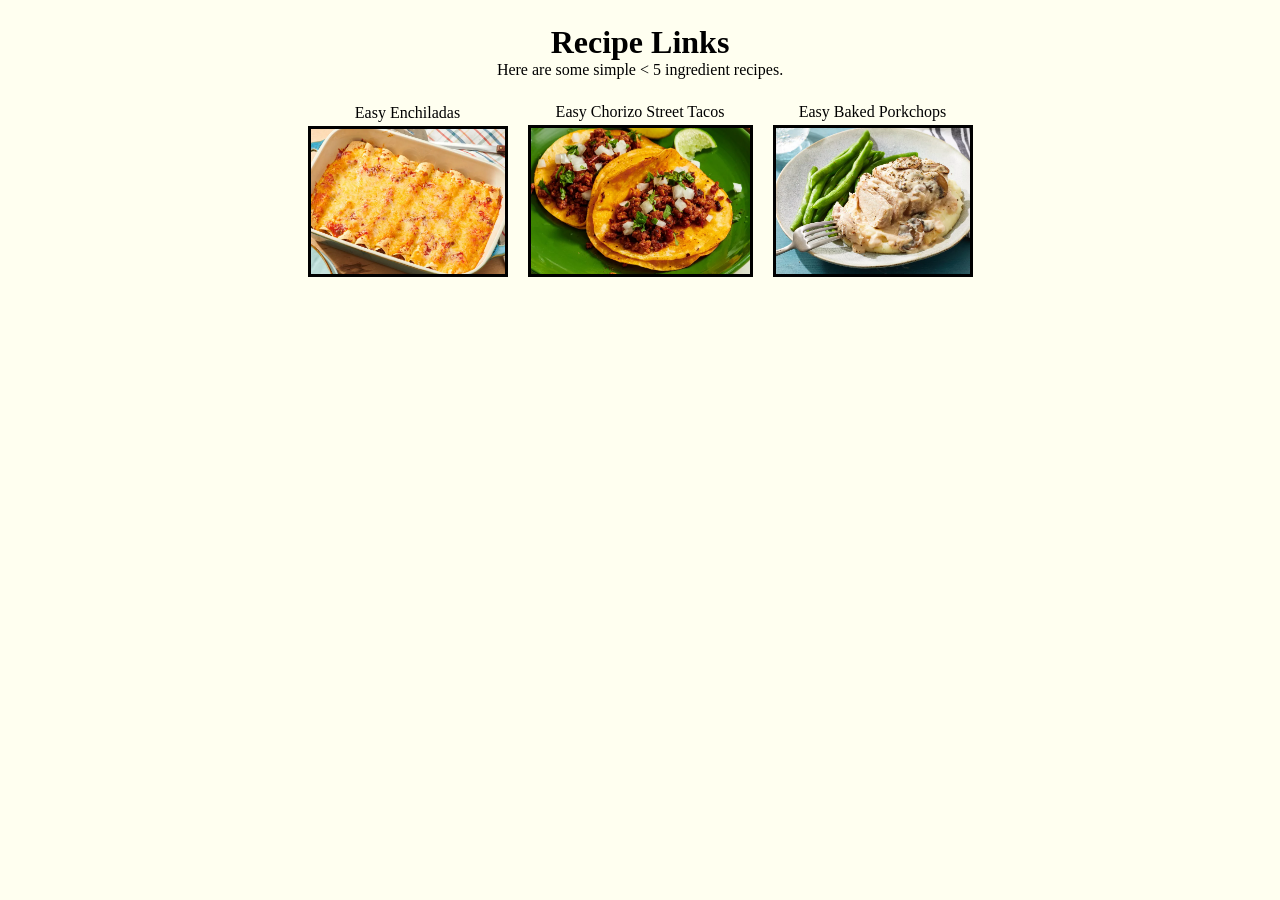
<file: index.html>
<!DOCTYPE html>
<html lang="en">
<head>
    <meta charset="UTF-8">
    <meta name="viewport" content="width=device-width, initial-scale=1.0">
    <title>Homepage</title>
    <link rel="stylesheet" href="style/styles.css">
</head>
<body>
    <h1>Recipe Links</h1>
    <p>Here are some simple < 5 ingredient recipes.</p>
    <ul>
        <li class="recipe-one">
            <p>Easy Enchiladas</p>
            <a href="recipes/easy-enchiladas.html"><img src="images/enchiladas.webp" alt="Enchilasa" width="200"></a>
        </li>
        <li class="recipe-two">
            <p>Easy Chorizo Street Tacos</p>
            <a href="recipes/easy-chorizo-street-tacos.html"><img src="images/street-tacos.webp" alt="Street Tacos" width="225"></a>
        </li>
        <li class="recipe-three">
            <p>Easy Baked Porkchops</p>
            <a href="recipes/baked-pork-chops.html"><img src="images/porkchops.webp" alt="Porkchops" width="200"></a>
        </li>
    </ul>
</body>
</html>
</file>
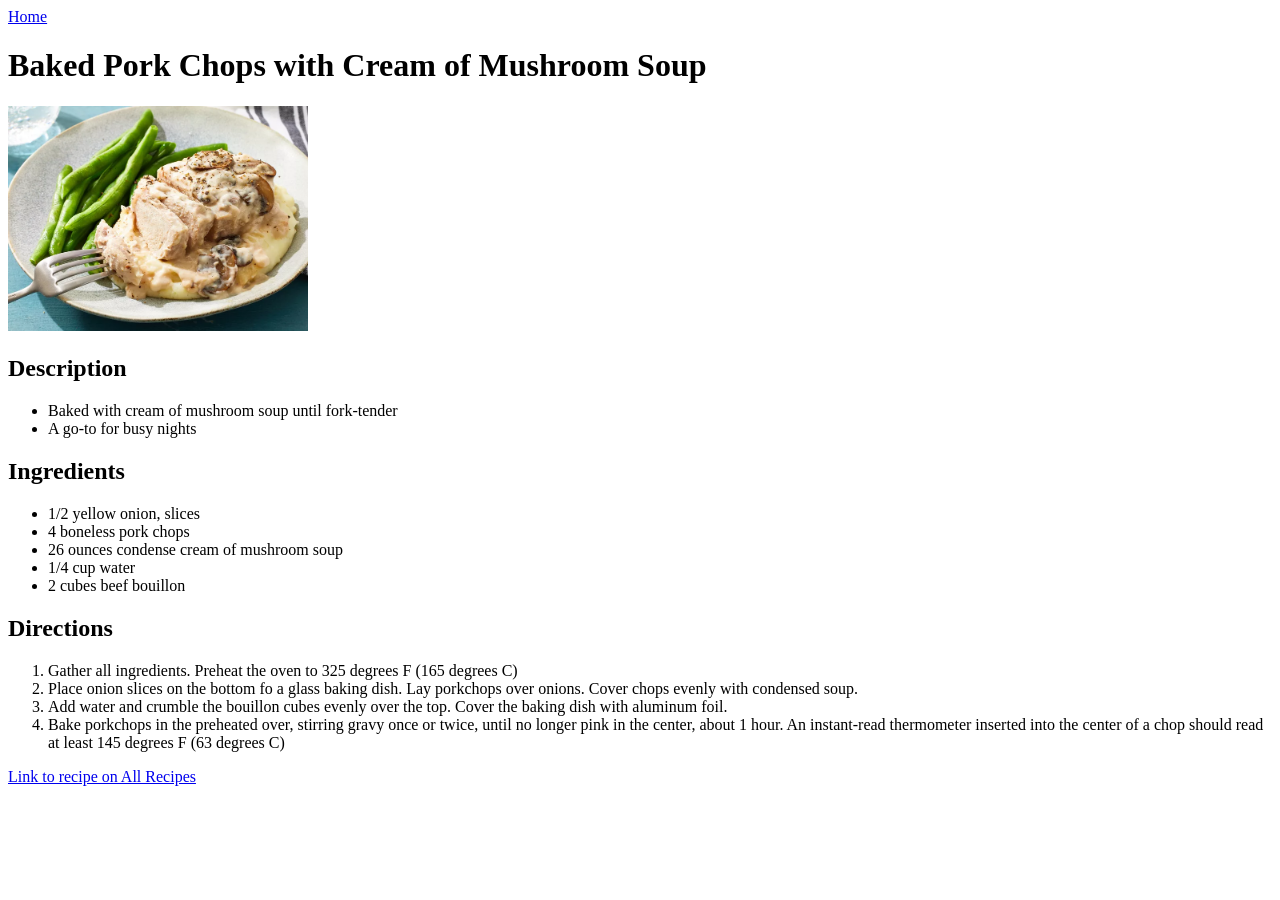
<file: recipes/baked-pork-chops.html>
<!DOCTYPE html>
<html lang="en">
<head>
    <meta charset="UTF-8">
    <meta name="viewport" content="width=device-width, initial-scale=1.0">
    <title>Baked Pork Chops with Cream of Mushroom Soup</title>
</head>
<body>
    <a href="../index.html">Home</a>
    <h1>Baked Pork Chops with Cream of Mushroom Soup</h1>
    <img src="../images/porkchops.webp" alt="baked porkchops" width="300">

    <h2>Description</h2>
    <ul>
        <li>Baked with cream of mushroom soup until fork-tender</li>
        <li>A go-to for busy nights</li>
    </ul>

    <h2>Ingredients</h2>
    <ul>
        <li>1/2 yellow onion, slices</li>
        <li>4 boneless pork chops</li>
        <li>26 ounces condense cream of mushroom soup</li>
        <li>1/4 cup water</li>
        <li>2 cubes beef bouillon</li>
    </ul>

    <h2>Directions</h2>
    <ol>
        <li>Gather all ingredients. Preheat the oven to 325 degrees F (165 degrees C)</li>
        <li>Place onion slices on the bottom fo a glass baking dish. Lay porkchops
            over onions. Cover chops evenly with condensed soup.
        </li>
        <li>Add water and crumble the bouillon cubes evenly over the top. Cover
            the baking dish with aluminum foil.
        </li>
        <li>Bake porkchops in the preheated over, stirring gravy once or twice, until
            no longer pink in the center, about 1 hour. An instant-read thermometer inserted
            into the center of a chop should read at least 145 degrees F (63 degrees C)
        </li>
    </ol>
    <a href="https://www.allrecipes.com/recipe/277019/baked-pork-chops-with-cream-of-mushroom-soup/">Link to recipe on All Recipes</a>
</body>
</html>
</file>
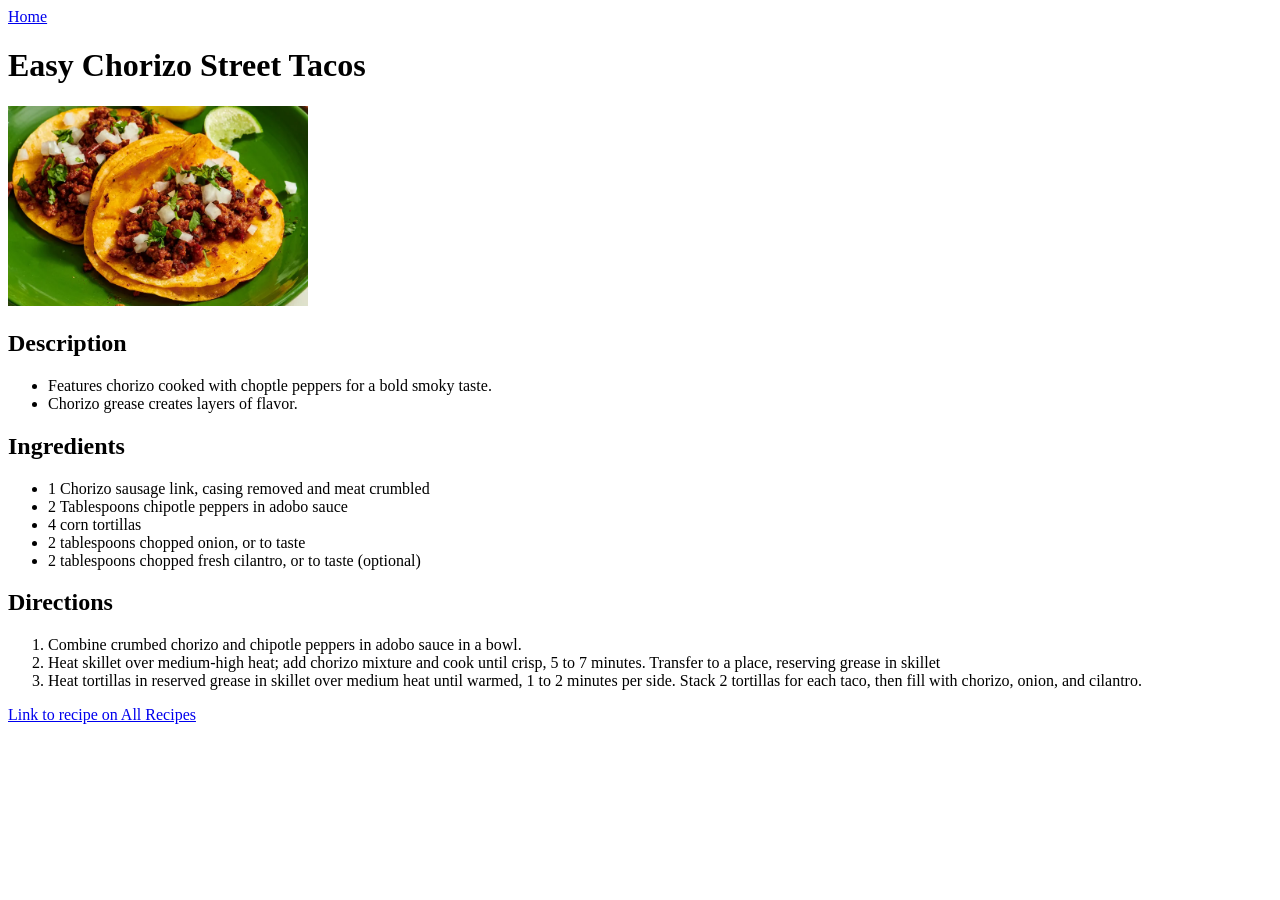
<file: recipes/easy-chorizo-street-tacos.html>
<!DOCTYPE html>
<html lang="en">
<head>
    <meta charset="UTF-8">
    <meta name="viewport" content="width=device-width, initial-scale=1.0">
    <title>Easy Chorizo Street Tacos</title>
</head>
<body>
    <a href="../index.html">Home</a>
    <h1>Easy Chorizo Street Tacos</h1>
    <img src="../images/street-tacos.webp" alt="street tacos" width="300">

    <h2>Description</h2>
    <ul>
        <li>Features chorizo cooked with choptle peppers for a bold smoky taste.</li>
        <li>Chorizo grease creates layers of flavor.</li>
    </ul>

    <h2>Ingredients</h2>
    <ul>
        <li>1 Chorizo sausage link, casing removed and meat crumbled</li>
        <li>2 Tablespoons chipotle peppers in adobo sauce</li>
        <li>4 corn tortillas</li>
        <li>2 tablespoons chopped onion, or to taste</li>
        <li>2 tablespoons chopped fresh cilantro, or to taste (optional)</li>
    </ul>

    <h2>Directions</h2>
    <ol>
        <li>Combine crumbed chorizo and chipotle peppers in adobo sauce in a bowl.</li>
        <li>Heat skillet over medium-high heat; add chorizo mixture and cook until
            crisp, 5 to 7 minutes. Transfer to a place, reserving grease in skillet    
        </li>
        <li>Heat tortillas in reserved grease in skillet over medium heat until warmed,
            1 to 2 minutes per side. Stack 2 tortillas for each taco, then fill with chorizo,
            onion, and cilantro.
        </li>
    </ol>
    <a href="https://www.allrecipes.com/recipe/257865/easy-chorizo-street-tacos/">Link to recipe on All Recipes</a>
</body>
</html>
</file>
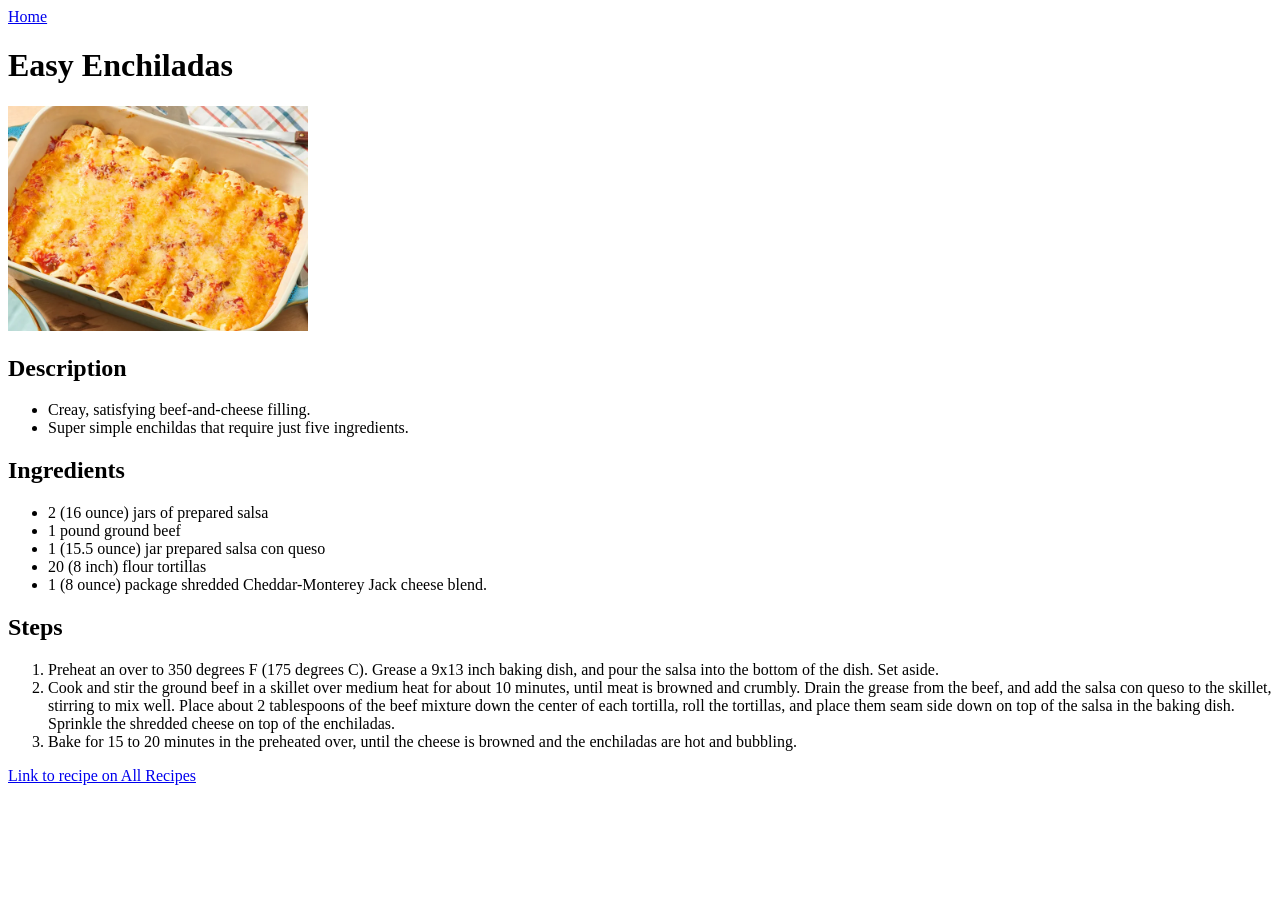
<file: recipes/easy-enchiladas.html>
<!DOCTYPE html>
<html lang="en">
<head>
    <meta charset="UTF-8">
    <meta name="viewport" content="width=device-width, initial-scale=1.0">
    <title>Easy Enchiladas</title>
</head>
<body>
    <a href="../index.html">Home</a>
    <h1>Easy Enchiladas</h1>
    <img src="../images/enchiladas.webp" alt="Enchiladas" width="300">

    <h2>Description</h2>
        <ul>
            <li>Creay, satisfying beef-and-cheese filling.</li>
            <li>Super simple enchildas that require just five ingredients.</li>
        </ul>
    
    <h2>Ingredients</h2>
    <ul>
        <li>2 (16 ounce) jars of prepared salsa</li>
        <li>1 pound ground beef</li>
        <li>1 (15.5 ounce) jar prepared salsa con queso</li>
        <li>20 (8 inch) flour tortillas</li>
        <li>1 (8 ounce) package shredded Cheddar-Monterey Jack cheese blend.</li>
    </ul>

    <h2>Steps</h2>
    <ol>
        <li>Preheat an over to 350 degrees F (175 degrees C). Grease a
            9x13 inch baking dish, and pour the salsa into the bottom of
            the dish. Set aside.
        </li>
        <li>Cook and stir the ground beef in a skillet over medium heat
            for about 10 minutes, until meat is browned and crumbly. Drain the
            grease from the beef, and add the salsa con queso to the skillet,
            stirring to mix well. Place about 2 tablespoons of the beef mixture
            down the center of each tortilla, roll the tortillas, and place them
            seam side down on top of the salsa in the baking dish. Sprinkle the
            shredded cheese on top of the enchiladas.
        </li>
        <li>Bake for 15 to 20 minutes in the preheated over, until the cheese is
            browned and the enchiladas are hot and bubbling.
        </li>
    </ol>
    <a href="https://www.allrecipes.com/recipe/186877/easy-enchiladas/">Link to recipe on All Recipes</a>
</body>
</html>
</file>
<file: style/styles.css>
img {
    border: solid black;
    margin: auto 8px;
}

img:hover{
    border-color: yellow
}

li a{
    display: block
}

ul li {
    display: inline-block;
    margin: 24px auto;
}


li p{
    margin: 0px 0px 4px 0px
}
ul,
h1,
p{
    text-align: center;
}

* {
    margin: 0px;
    padding: 0px;
    box-sizing: border-box;
}

body {
    margin: 24px auto;
    background-color: ivory
}
</file>
